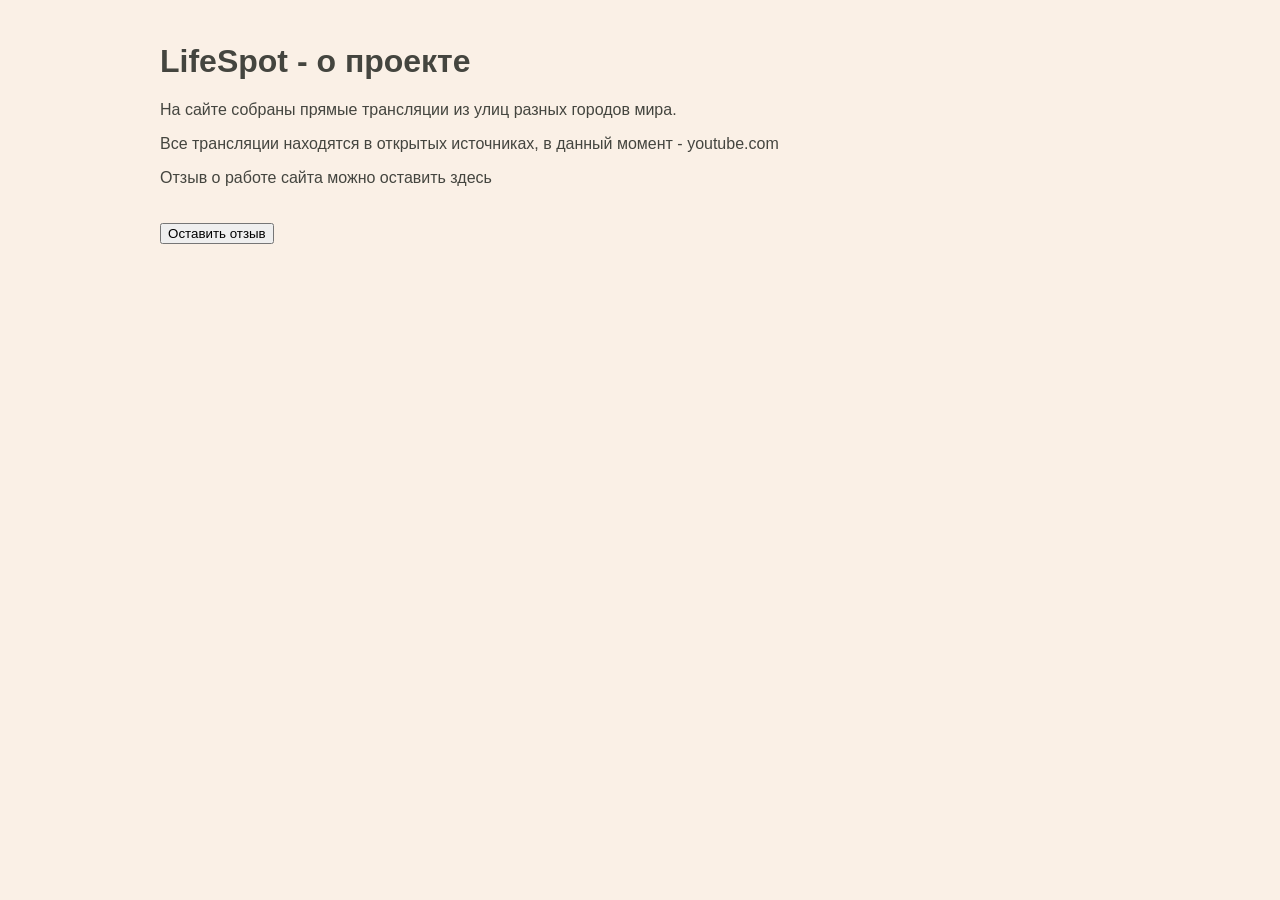
<file: LifeSpot/Views/about.html>
﻿<!DOCTYPE html>
<html lang="en">

<head>
    <meta charset="UTF-8">
    <title>LifeSpot</title>
    <link href="../Static/CSS/index.css" rel="stylesheet" type="text/css">
    <script type="text/javascript" src="../Static/JS/about.js"></script>
</head>

<header id="header-index">
    <h1>LifeSpot - о проекте</h1>
    <p>На сайте собраны прямые трансляции из улиц разных городов мира.</p>
    <p>Все трансляции находятся в открытых источниках, в данный момент - youtube.com</p>
    <p>Отзыв о работе сайта можно оставить здесь</p>

</header>

<!--SIDEBAR-->
<body>
    <div class="reviews">
        <div class="review-button">
            <button onclick="getReview()">Оставить отзыв</button>
        </div>
    </div>
</body>
<!--FOOTER-->

</html>
</file>
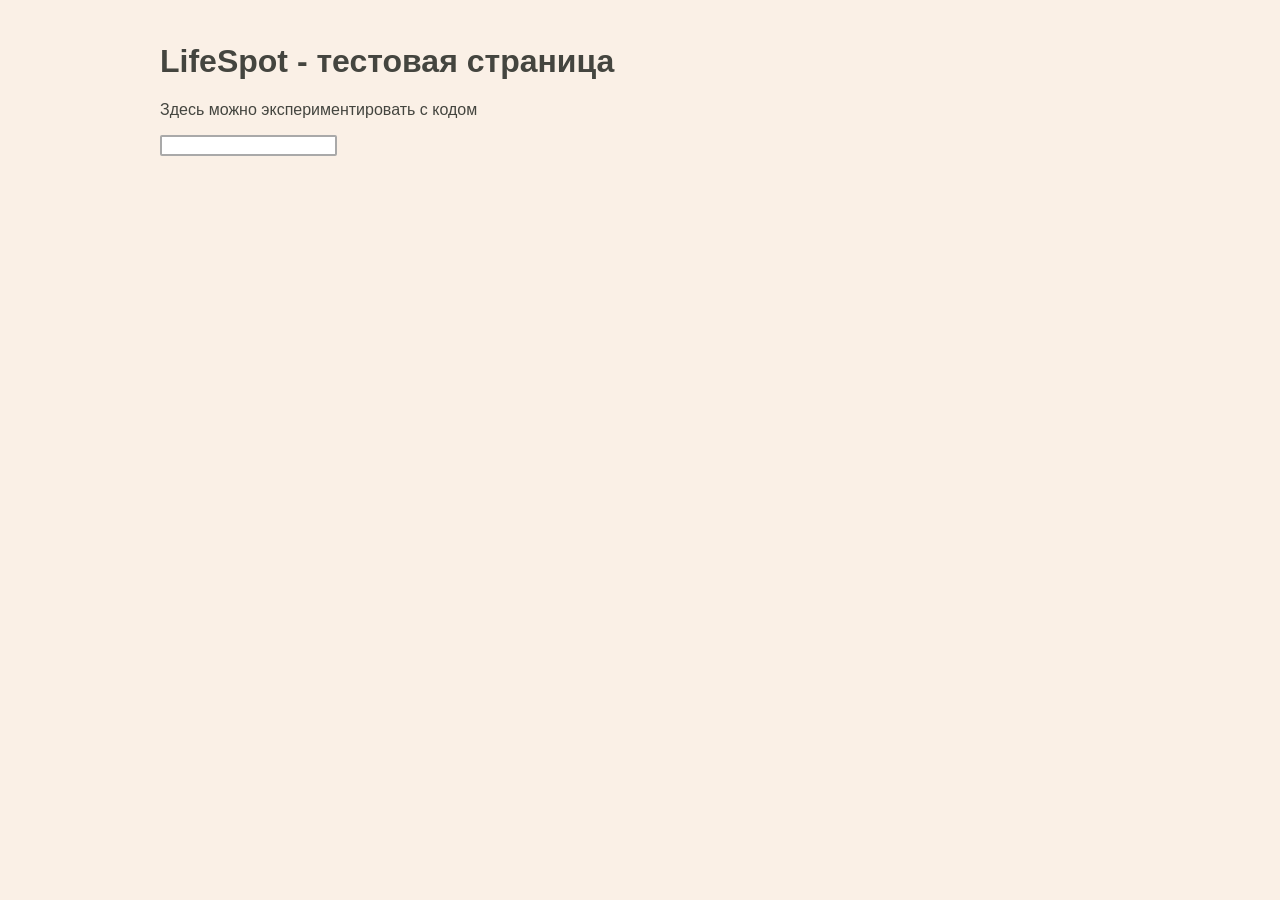
<file: LifeSpot/Views/testing.html>
﻿<!DOCTYPE html>
<html lang="en">

<head>
    <meta charset="UTF-8">
    <title>LifeSpot</title>
    <link href="../Static/CSS/index.css" rel="stylesheet" type="text/css">
    <!--<script type="text/javascript" defer src="../Static/JS/jquery-3.6.1.min.js"></script>-->
    <script type="text/javascript" defer src="../Static/JS/testing.js"></script>
    <script type="text/javascript">
        // Событие DOMContentLoaded происходит когда весь HTML был полностью загружен и пройден парсером,
        // не дожидаясь окончания загрузки таблиц стилей, изображений и фреймов.
        /*
        document.addEventListener("DOMContentLoaded", function () {
            //jQuery(document).ready(function () {
            $('#text').val('Новый текст');
            //});
        });
        */
        /*
        function run() {
            if (window.jQuery) {

                $('#text').val('Новый текст');

                var $input = $("#text");

                $input.on('input', function () {
                    alert($(this).val());
                });
                $('#text').click(function () {
                    // Change the value and trigger input
                    $input.val($input.val() + 'x').trigger("input");
                });

                $("#text").on("change keyup paste click", function () {
                    $('#text').val('Новый текст');
                })

            }
            else {
                setTimeout(run, 50);
            }
        }
        run();
        */
    </script>
</head>

<header id="header-index">
    <h1>LifeSpot - тестовая страница</h1>
    <p>Здесь можно экспериментировать с кодом</p>
    <input id="text" type="text" name="form-text">
</header>

<!--
<aside id="sidebar">
    <div class="navbar">
        <a href="/"><p>Трансляции</p></a>
        <a href="/"><p>О проекте</p></a>
    </div>
</aside>
-->
<!--SIDEBAR-->
<body>
</body>
<!--FOOTER-->




</html>
</file>
<file: LifeSpot/Static/CSS/index.css>
﻿/* Комбинированный селектор - применяется ко всем элементам */
header,footer,aside,body,.navbar,.video-container{
    font-family: "Helvetica 65 Medium", sans-serif;
}

header,footer,body,.video-container{
    background-color: linen;
}

/* Компоненты iframe со встроенным видео */
.video-container{
    display: inline-block;
    margin-top: 0.5em;
    padding-left: 1%;
    padding-top: 1%;
}

/* Стили панели навигации */
.navbar p{
    color: darkgray;
    padding-left: 15%;
}

/* Стили панели навигации при наведении мышью */
.navbar p:hover{
    color: aliceblue;
}

/* Глобальные стили для хедеров на всём сайте */
header{
    color: black;
    padding-left: 1%;
    padding-top: 1.2%;
}
/* Стиль хедера для главной страницы имеет приоритет, 
так как используется селектор по идентификатору */
#header-index{
    color: #44453f;
}

/* Стили футера */
footer {
    position: absolute;
    bottom: 0;
    font-size: medium;
    color: dimgrey;
    line-height: 66%;
    padding-left: 1%; 
}

aside{
    height: 100%; /* Высота в полный размер. Этот параметр можно убрать, если вы хотите выставлять высоту автоматически */
    width: 10%;
    position: absolute; /* Фиксированная позиция сайд-бара. Так он будет оставаться на месте при скроллинге */
    z-index: 1; 
    top: 0; /* Сайдбар будет в самой верхней части страницы */
    left: 0;
    background-color: #111; /* Черный цвет фона (задан в виде кода) */
    overflow-x: hidden; /* Отключаем горизонтальную прокрутку */
    padding-top: 2%;
    font-size: large;
}

body{
    padding-left: 11%;
}

a{
    text-decoration: none;
}

input {
    border: 2px solid darkgrey;
    border-radius: 2px;
    outline: none;
}

input:focus {
    border: 2px solid dimgrey;
}

.review-container, .review-button {
    display: inline-block;
    margin-top: 0.5em;
    padding-left: 1%;
    padding-top: 1%;
}

.review-container, .review-button {
    display: inline-block;
    margin-top: 0.5em;
    padding-left: 1%;
    padding-top: 1%;
}

.review-text {
    display: block;
    margin-top: 0.5em;
    padding-left: 1%;
    padding-top: 1%;
}
</file>
